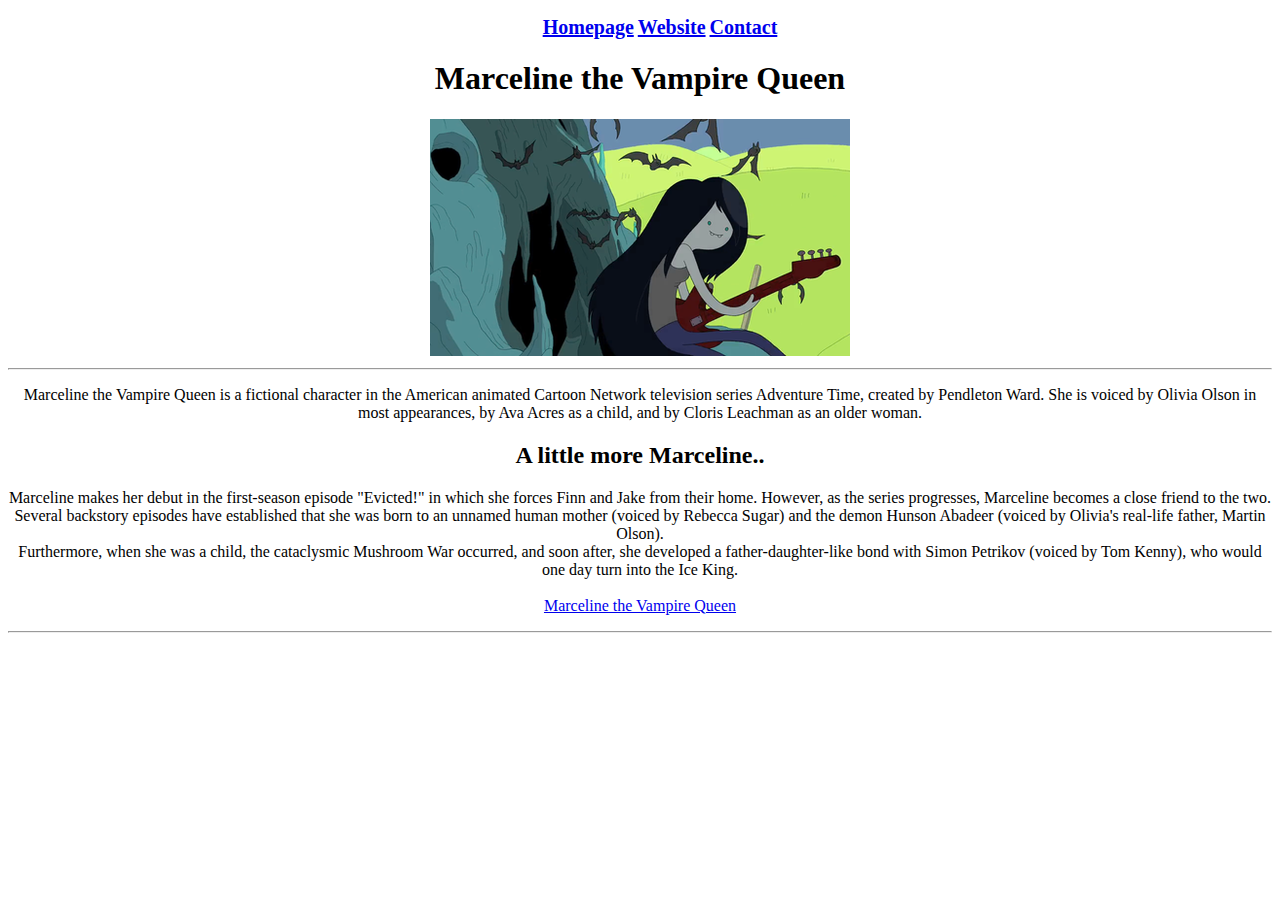
<file: course/index.html>
<!DOCTYPE html>
<html>
<head>
	<meta charset="utf-8">
	<meta name="viewport" content="width=device-width, initial-scale=1">
	<title>Marceline the Vampire Queen</title>

	<link rel="icon" type="image/x-icon" href="images/profil.png">
	<link rel="stylesheet" type="text/css" href="css/style.css">

</head>
<body>

<div align="center">
	
	<ul>
		<li class="menu"><a href="index.html">Homepage</a></li>
		<li class="menu"><a href="https://en.wikipedia.org/wiki/Marceline_the_Vampire_Queen" target="_blank">Website</a></li>
		<li class="menu"><a href="contact.html"> Contact</a></li>
	</ul>
	<h1>Marceline the Vampire Queen</h1>

	<img src="images/profil.png" width="420" alt="Adventure Time Marceline Google SEO Yazılımı icin bildirilmistir..">
	<hr>

	<p>Marceline the Vampire Queen is a fictional character in the American animated Cartoon Network television series Adventure Time, created by Pendleton Ward. She is voiced by Olivia Olson in most appearances, by Ava Acres as a child, and by Cloris Leachman as an older woman.

	<h2>A little more Marceline..</h2>

	<p>Marceline makes her debut in the first-season episode "Evicted!" in which she forces Finn and Jake from their home. However, as the series progresses, Marceline becomes a close friend to the two. Several backstory episodes have established that she was born to an unnamed human mother (voiced by Rebecca Sugar) and the demon Hunson Abadeer (voiced by Olivia's real-life father, Martin Olson). 
	<br>
	Furthermore, when she was a child, the cataclysmic Mushroom War occurred, and soon after, she developed a father-daughter-like bond with Simon Petrikov (voiced by Tom Kenny), who would one day turn into the Ice King.

	<br>
	<br>

	<a href="https://en.wikipedia.org/wiki/Marceline_the_Vampire_Queen" target="_blank" title="Marceline ">Marceline the Vampire Queen</a>
	<hr>

</div>

</body>
</html>
</file>
<file: course/css/style.css>
.menu{
			list-style: none;
			display: inline;
			font-size: 20px;
			font-weight: bold;
		}
</file>
